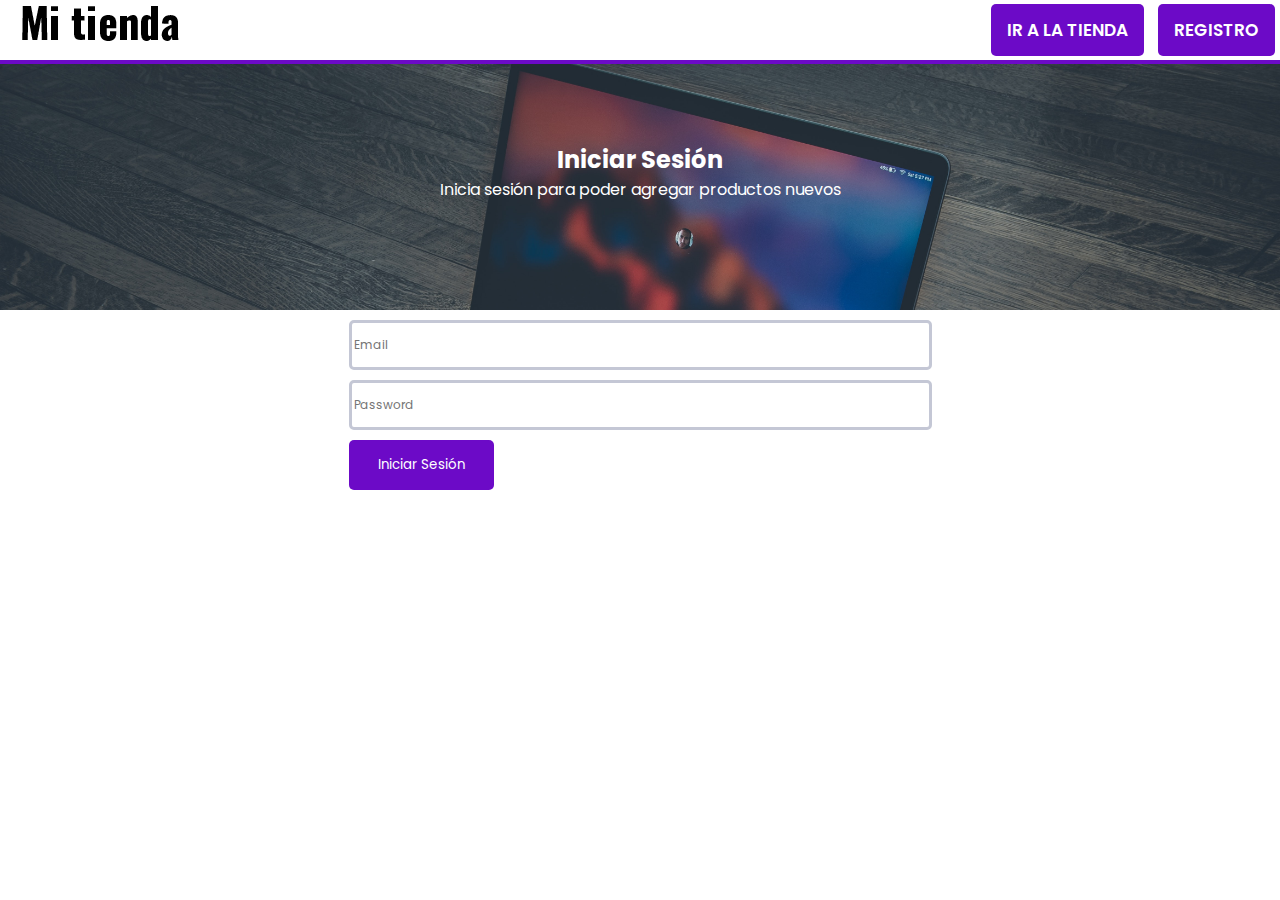
<file: iniciarSesion.html>
<!DOCTYPE html>
<html lang="en">
<head>
    <meta charset="UTF-8">
    <meta name="viewport" content="width=device-width, initial-scale=1.0">
    <title>Iniciar Sesión </title>
    <!-- Estilos CSS -->
    <link rel="stylesheet" href="css/style.css">
    <!-- Iconos Google -->
    <link rel="stylesheet" href="https://fonts.googleapis.com/css2?family=Material+Symbols+Outlined:opsz,wght,FILL,GRAD@20..48,100..700,0..1,-50..200" />
    <!-- Fonts -->
    <link rel="preconnect" href="https://fonts.googleapis.com">
    <link rel="preconnect" href="https://fonts.gstatic.com" crossorigin>
    <link href="https://fonts.googleapis.com/css2?family=Poppins:ital,wght@0,400;0,600;0,700;0,800;1,500&display=swap" rel="stylesheet">
</head>
<body>
    <header> 
        <!-- Header de navegación -->   
        <nav class="navegacion">
            <div class="logotipo">
                <a href="index.html"><img class="logo" src="images/logoMiTienda.png" alt="logo-tienda"></a>
            </div>
            <ul class="contenedor-menu">
                <li><a href="index.html" class="btn-purple">ir a la tienda</a></li>
                <li><a href="registro.html"class="btn-purple">Registro</a></li>
            </ul>


        </nav>
    </header>
         <!-- Sección del banner de búsqueda de cursos-->
         <section class="banner-principal">
            <div class="buscador">
                <h2>Iniciar Sesión</h2>
                <p>Inicia sesión para poder agregar productos nuevos</p>
            </div>
        </section>

        <!--- Sección formulario de inicio de sesión -->
        <section class="inicioSesion">
            <div>
                <form id="fomLogin" class="formLogin" action="">
                    <input type="email" placeholder="Email" name="inptEmailLogin" id="inptEmailLogin">
                    <input type="password" name="pswdLogin" id="pswdLogin" placeholder="Password">
                    <input type="submit" value="Iniciar Sesión">
                </form>
                <p class="alerta"></p>
            </div>
        </section>
        
        <script src="scripts/iniciarSesion.js"></script>
</body>
</html>
</file>
<file: css/style.css>
:root {
    --blue: #0bb4bd;
    --white: #ffffff;
    --green: #0bb06e; 
    --purple: #6c0ac7; 
    --red: #ff2600;
    --purpleDark: #5b1b96; 
    --greenDark: #038450; 
    --black: #000; 
    --gray: #c4c7d5;
  }

  * {
    font-family: 'Poppins', sans-serif;
    margin: 0;
    padding: 0;
    box-sizing: border-box;
  } 

  .active{
    display:block; 
  }

  .inactive {
    display:none; 
  }

  .navegacion {
    display: flex;
    justify-content: space-between;
    align-items: center;
    padding-top: 30px;
    padding-bottom: 30px;
    height: 50px;
    background-color: var(--white);
  }

  .navegacion .contenedor-menu {
    list-style-type: none;
    margin: 0;
    padding: 0px;   
  }

  .navegacion .contenedor-menu li {
    display: inline;
    align-items: center;
    padding: 5px;
  }

  .navegacion .contenedor-menu li a {
    color: var(--purple); 
    text-decoration: none;
    text-transform: uppercase;
    font-weight: 600;
    text-align: center;
    padding: 14px 16px;
    font-size: 17px;
    color: var(--white);
    }

  .navegacion .contenedor-menu .dropbtn span {
    position: fixed;
	  top: 80px;
	  right: 40px;
    background-color: var(--purple);
    color: var(--white);
    border-radius: 5px;
    padding: 18px 30px; /* Relleno del boton */
    box-shadow: 0px 8px 15px rgba(0, 0, 0, 0.1);
    transition: all 300ms ease 0ms;
    z-index: 999 !important;

  }

  .navegacion .contenedor-menu .dropbtn span:hover {
    background-color: var(--purpleDark);
  }

  .contador {
    position: fixed;
	  top: 70px;
	  right: 25px;
    background-color: var(--red);
    color: var(--white);
    border-radius: 10px;
    width: 30px;
    font-size: 16px;
    text-align: center;
    padding: 5px 5px; /* Relleno del boton */
    z-index: 999999 !important;
  }

  .dropdown-cart {
    position: fixed;
	  top: 120px;
	  right:20px;
    overflow: hidden;
  }

  .dropdown-cart .dropbtn {
    font-size: 16px;
    border: none;
    outline: none;
    color: var(--white);
    padding: 14px 16px;
    background-color: inherit;
    margin: 0; /* Important for vertical align on mobile phones */
    cursor: pointer;

  }

  /*Tabla de contenido dropdown carrito*/
  .dropdown-content {
    display: none;
    background-color: var(--white);
    /*min-width: 160px;*/   
    min-width: 300px;
    width: 100%; 
    height: auto;
    padding: 20px;
    box-shadow: 0px 8px 16px 0px var(--black);
    z-index: 999 !important;
  }

   /*MINIATURA DE CURSOS EN DROPDOWN CARRITO*/
   table {
    font-size: 16px;
    padding: 10px;

  }

  td .borrar-curso {
    border-radius: 20%;
    width: 30px;
    font-size: 16px;
    text-align: center;
    padding: 5px; /* Relleno del boton */
  }

  td .borrar-curso  {
    color: var(--red) !important;
    align-items: center;
    text-align: center;
    padding-top: 15px;
    padding-bottom: 10px;
  }

  th, td{
    border-bottom: 1px solid var(--gray);
    padding-top: 10px;
    padding-bottom: 10px;
  }

  td .img-miniatura-curso {
    border-radius: 50%;
    width: 25px;
    height: 25px;
  }

  tbody {
    text-align: center;
  }

  tbody tr {
    text-align: center;
  }


  .dropdown-content table thead th {
    padding: 5px;
  }

  .dropdown-content a {
    float: none;
    color: var(--white);
    padding-bottom: 15px;
    text-decoration: none;
    display: block;
    text-align: center;
  }

  .dropdown-cart-content a:hover {
    background-color: var(--gray);
  }
  
  .dropdown-cart:hover .dropdown-content {
    display: block;
  }

  .navegacion .logotipo {
    max-width: 50px;
  }

 
  .banner-principal {
    display: flex;
    justify-content: center;
    text-align: center;
    align-items: center;
    background-image: url(../images/img-banner-01.jpg);
    background-size: cover;
    background-repeat: no-repeat;
    width: 100%;
    height: 250px;
    background-attachment: fixed;
    color: var(--white);
    border-top: #6c0ac7 4px solid;
    }

    .banner-principal .buscador {
     width: 100%;
     max-width: 600px;
     padding-bottom: 30px; 
    }

    .formularioBuscador {
      padding: 10px;
    }

    /*input[type=text]:focus*/
    input[type=text] {
      width: 65%;
      height: 50px;
      padding-left: 2px;
      padding-right: 2px;
      margin: 0px;
      margin-top: 10px;
      font-size: 12px;
      border: 3px solid var(--gray); 
      border-radius: 5px;
    }
    .inicioSesion input{
      width: 100%;
    }

    .registro input{
      width: 100%;
    }

    .agregarProductos input {
      width: 100%;
    }


    input[type=password] {
      height: 50px;
      padding-left: 2px;
      padding-right: 2px;
      margin: 0px;
      margin-top: 10px;
      font-size: 12px;
      border: 3px solid var(--gray); 
      border-radius: 5px;
    }

    input[type=email] {
      height: 50px;
      padding-left: 2px;
      padding-right: 2px;
      margin: 0px;
      margin-top: 10px;
      font-size: 12px;
      border: 3px solid var(--gray); 
      border-radius: 5px;
    }

    input[type=submit] {
      width: 25%;
      height: 50px;
      padding: 0px;
      margin: 0px;
      padding-left: 2px;
      padding-right: 2px;
      background-color: var(--purple);
      color: var(--white);
      border: none; 
      border-radius: 5px;
      margin-top: 10px;
      cursor: pointer;
    }

    input[type=submit]:hover {
      background-color: var(--purpleDark);
    }

     .titulos{
      display: flex;
      justify-content:center;
      padding: 15px;
    }

    /*CURSOS CARDS */

    .cursos .contenedor {
      display: flex;
      flex-wrap: wrap;
      margin: 0 -5px;
    }

    .cursos .contenedor:after {
      content: "";
      display: table;
      clear: both;
    }

    .cursos .contenedor .column {
      float: left;
      width: 25%;
      padding: 0 10px;
    }

    .card {
      background-color: var(--white);
      border-radius: 5px;
      border: var(--gray) 1px solid;
      box-shadow: 0 4px 8px 0 rgba(0, 0, 0, 0.2); /* this adds the "card" effect */
      padding: 16px;
      margin: 5px;
      text-align: left;
    }

    .card .img-curso {
      width: 100%;
      border-radius: 5px;
    }

    .card .precio {
      display: flex;
      justify-content: space-between;
      text-align: center;
      align-items: center;
    }

    .card .precio-anterior {
      text-decoration: line-through;
      color: var(--gray);
    }

    .card .precio-actual {
      padding: 10px;
      color: var(--purple) !important; 
      text-decoration: Inherited !important;
      font-weight: 600;
    }

    /*SECCIÓN INICIAR SESIÓN y REGISTRO*/
    .inicioSesion, .registro, .agregarProductos{
      display: flex;
      justify-content: center;
    }

    .btn-purple {
      height: 35px;
      padding: 10px;
      margin: 0px;
      padding: 5px;
      padding-left: 10px;
      padding-right: 10px;
      background-color: var(--purple);
      color: var(--white);
      border: none; 
      border-radius: 5px;
      cursor: pointer;
    }

    .btn-purple:hover {
      background-color: var(--purpleDark);
      color: var(--white);
    }

    .btn-green {
      width: 100%;
      height: 35px;
      padding: 10px;
      margin: 0px;
      margin-top: 10px;
      padding: 5px;
      padding-left: 10px;
      padding-right: 10px;
      background-color: var(--green);
      color: var(--white);
      border: none; 
      border-radius: 5px;
      cursor: pointer;
    }

    .btn-green:hover {
      background-color: var(--greenDark);
      color: var(--white);
    }

    footer {
      display: flex;
      justify-content: center;
      width: 100%;
      height: 100px;
      padding: 30px;
    }

    @media screen and (max-width: 768px) {
      .logotipo {
        display:none; 
      }
      /*CURSOS CARDS*/
      .cursos .contenedor {
        display: flex;
        justify-content: center;
      }

      .cursos .contenedor .column {
        width: 65%;
        display: block;
        margin-bottom: 20px;
      }

      .dropdown-cart {
        position: fixed;
        top: 120px;
        right:5px;
        overflow: hidden;
      }
    }

    @media screen and (max-width: 300px) {
      /*CURSOS CARDS*/
      .logotipo {
        display:none; 
      }
      .cursos .contenedor .column {
        width: 100%;
        display: block;
        margin-bottom: 20px;
      }

      .dropdown-cart {
        position: fixed;
        top: 120px;
        right:5px;
        overflow: hidden;
      }
    }
</file>
